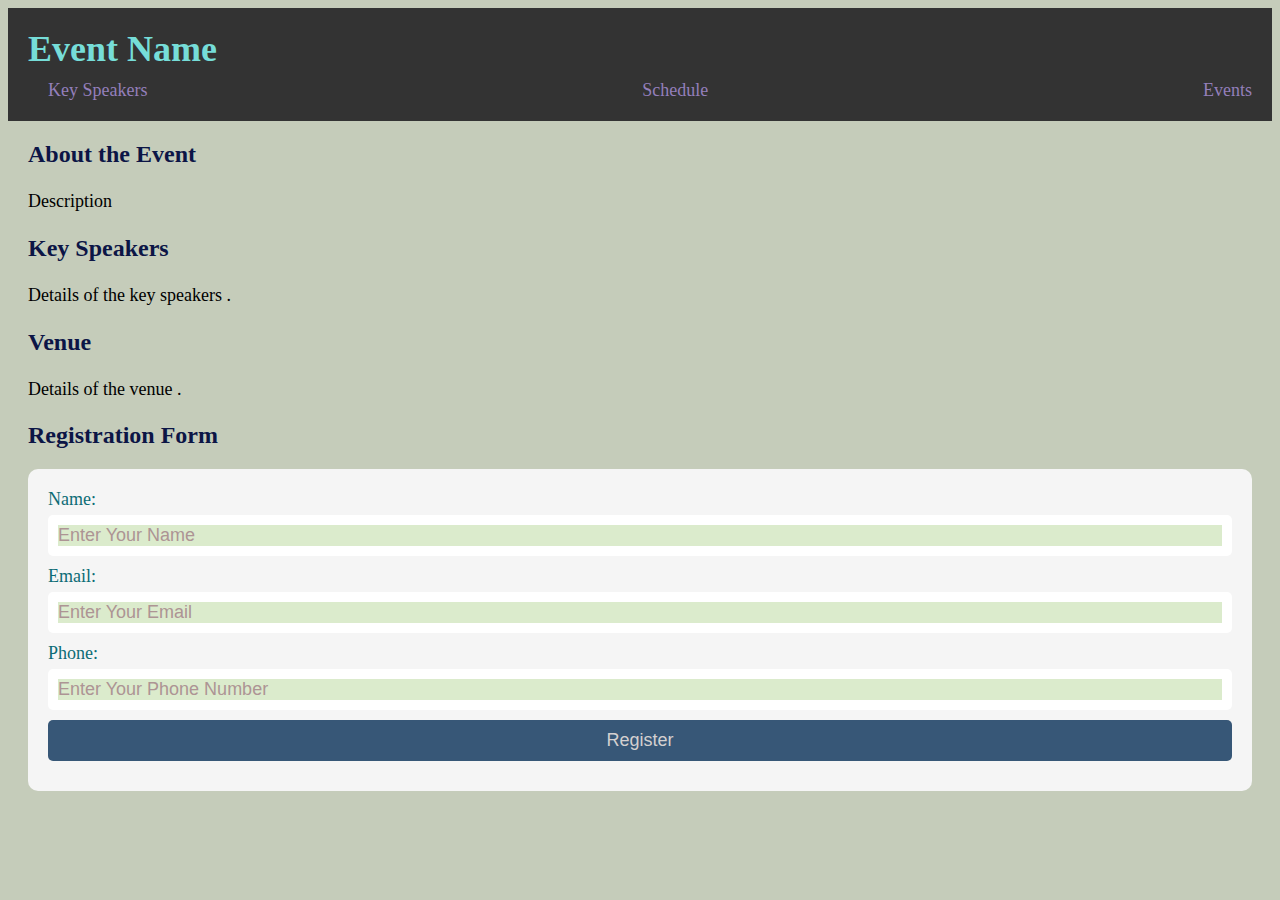
<file: index.html>
<!DOCTYPE html>
<html>
  <head>
    <title>Event Registration</title>
    <link rel="stylesheet" href="style.css">
  </head>
  <body>
    <header>
      <h1>Event Name</h1>
      <nav>
        <a href="#speakers">Key Speakers</a>
        <a href="#schedule">Schedule</a>
        <a href="#events">Events</a>
      </nav>
    </header>
    <main>
      <h2>About the Event</h2>
      <p>Description</p>
      <h2>Key Speakers</h2>
      <p>Details of the key speakers .</p>
      <h2>Venue</h2>
      <p>Details of the venue .</p>
      <h2>Registration Form</h2>
      <form>
        <label for="name">Name:</label>
        <input type="text" id="name" name="name" placeholder="Enter Your Name" required>
        <label for="email">Email:</label>
        <input type="email" id="email" name="email" placeholder="Enter Your Email" required>
        <label for="phone">Phone:</label>
        <input type="tel" id="phone" name="phone" placeholder="Enter Your Phone Number" required>
        <input type="submit" value="Register">
      </form>
    </main>
  </body>
</html>
</file>
<file: style.css>
header {
    background-color: #333;
    color: rgb(118, 221, 216);
    padding: 20px;
  }
  body{
      background-color: rgb(197, 204, 186);
  }
  h1 {
    margin: 0;
    font-size: 36px;
  }
  nav {
    display: flex;
    justify-content: space-between;
    align-items: center;
    margin-top: 10px;
  }
  nav a {
    color: rgb(148, 127, 187);
    text-decoration: none;
    margin-left: 20px;
    font-size: 18px;
  }
  nav a:hover {
    text-decoration:underline;
  }
  
  main {
    margin: 20px;
  }
  h2 {
    font-size: 24px;
    color: #0c1546;
  }
  p {
    font-size: 18px;
    line-height: 1.5;
  }
  
  form {
    display: flex;
    flex-direction: column;
    margin-top: 20px;
    background-color: #f5f5f5;
    border-radius: 10px;
    padding: 20px;
  }
  label {
    font-size: 18px;
    margin-bottom: 5px;
    color: #0c6c75;
  }
  input[type="text"], input[type="email"], input[type="tel"], input[type="submit"] {
    font-size: 18px;
    padding: 10px;
    margin-bottom: 10px;
    border-radius: 5px;
    border: none;
  }
  input[type="submit"] {
    background-color: #375777;
    color: rgb(212, 208, 208);
    cursor: pointer;
    transition: all 0.5s ease;
  }
  input[type="submit"]:hover {
    background-color: #1c4257;
  }
  ::placeholder {
    color: #ad9494;
    background-color: #dbebcc;
  }
</file>
